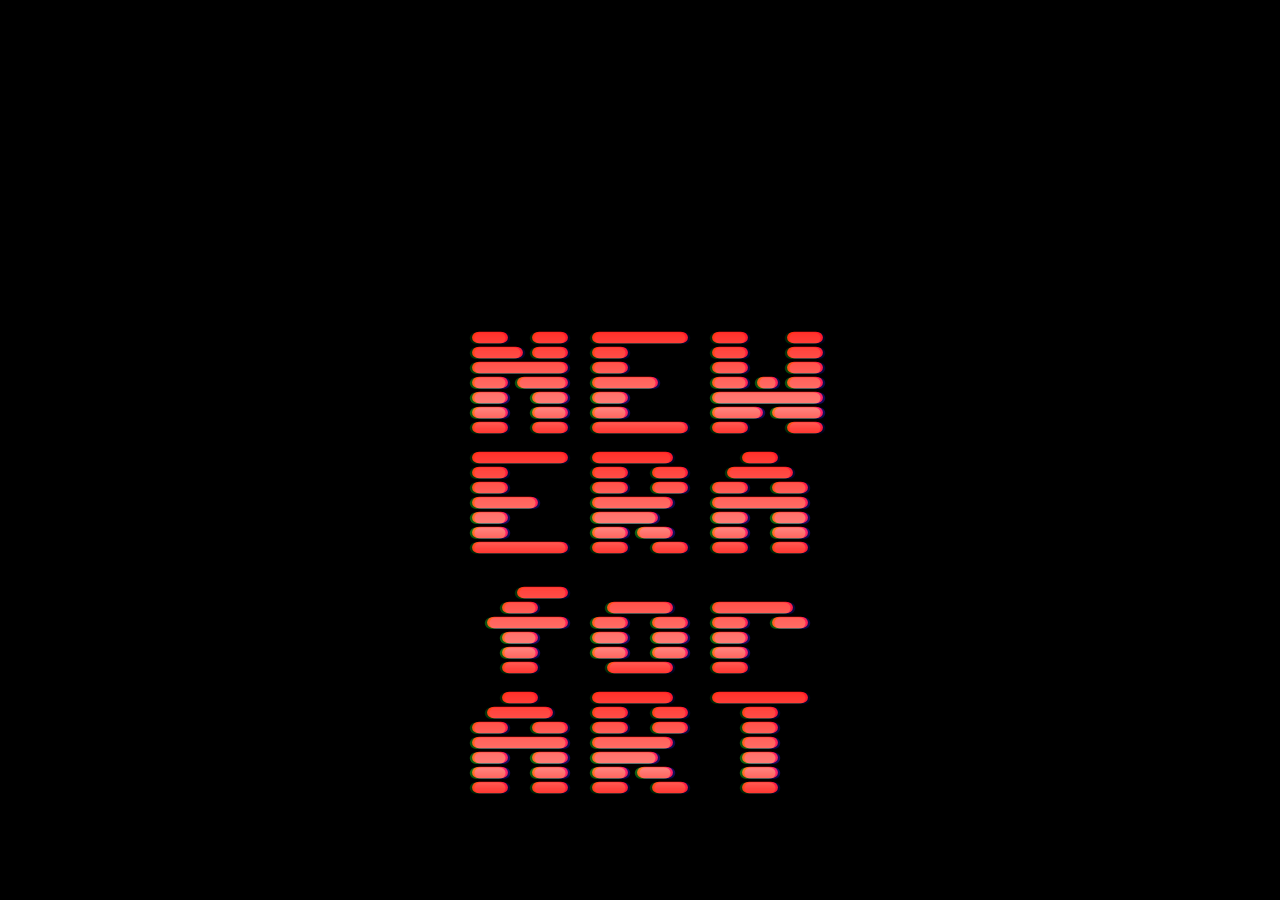
<file: 3.html>
<!DOCTYPE html>
<html lang="en" >
<head>
  <meta charset="UTF-8">
  <title>CodePen - Polygon Ocean</title>
  <link
  rel="stylesheet"
  href="https://cdnjs.cloudflare.com/ajax/libs/animate.css/4.1.1/animate.min.css"
/>
   <style>
     @import url('https://fonts.googleapis.com/css2?family=Sixtyfour+Convergence&display=swap');
      html, body {
        margin: 0; /* Elimina el margen predeterminado */
        height: 100%; /* Asegúrate de que el cuerpo ocupe toda la altura */
        font-family: 'Sixtyfour Convergence', sans-serif;
      }
        canvas {
            position: absolute;
            top: 0;
            left: 0;
            width: 100%;
            height: 100%;
            image-rendering: pixelated;
            filter: contrast(1.2);
        }

        p {
            position: absolute;
            top: 50%;
            left: 50%;
            transform: translate(-50%, -50%); /* Centrar el <p> */
            z-index: 1; /* Asegurarse de que el <p> esté delante del canvas */
            color: white; /* Cambiar el color del texto si es necesario */
            font-size: 120px; /* Ajustar el tamaño de fuente si es necesario */
            text-align: center; 
        }
    </style>
   </style>
</head>
<body>
<!-- partial:index.partial.html -->
<p class="animate__animated animate__zoomInDown">NEW ERA for ART</p>
<!-- partial -->
  <script  src="./3.js"></script>
  <script>
    // Crear estilos CSS dinámicamente
    const style = document.createElement('style');
    style.innerHTML = `
        body {
            background-color: black; /* Fondo negro */
            opacity: 1;
            transition: opacity 1s ease; /* Transición de opacidad */
        }
        .fade-out {
            opacity: 0; /* Hace que el cuerpo sea completamente transparente */
        }
    `;
    document.head.appendChild(style); // Agregar el estilo al head

    // Función de redirección con fade-out
    setTimeout(function() {
        document.body.classList.add('fade-out'); // Agrega la clase fade-out
        setTimeout(function() {
            window.location.href = "./4.html"; // Cambia "3.html" por tu archivo HTML
        }, 1000); // Espera 1 segundo para completar el fade-out
    }, 9000); // Espera 6 segundos antes de iniciar el fade-out
</script>
</body>
</html>
</file>
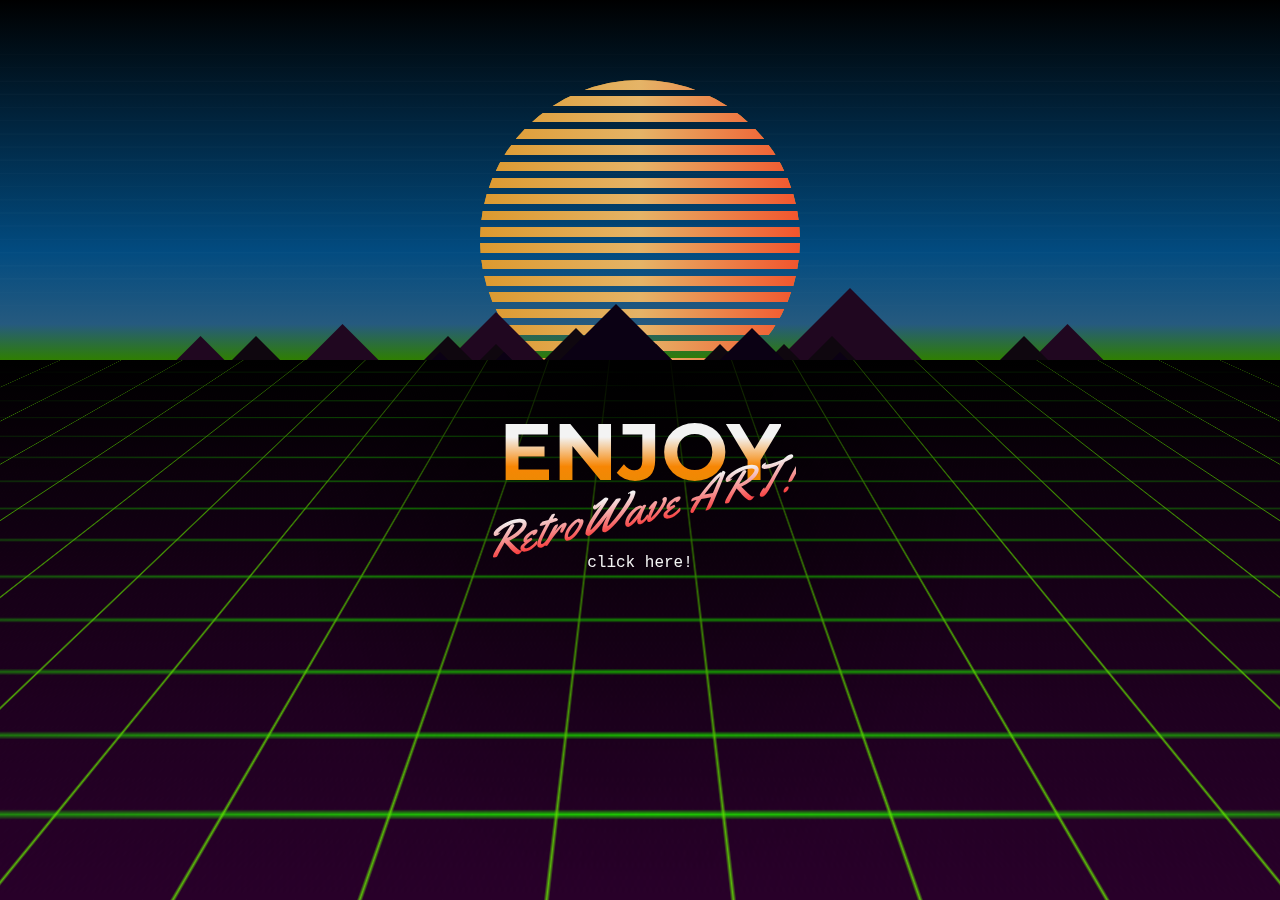
<file: 5.html>
<!DOCTYPE html>
<html lang="en" >
<head>
  <meta charset="UTF-8">
  <title>CodePen - 100 &lt;hr&gt; Synthwave Sunset</title>
  <link rel="stylesheet" href="./5.css">

</head>
<body>
<!-- partial:index.partial.html -->
<div class="sky">
    <div class="skybars"></div>
    <div class="sun"></div>
    <div class="mountain-wrapper"></div>
</div>
<div class="ground">
    <div id="vertical"></div>
</div>

<header>
    <h1>ENJOY</h1>
    <p>RetroWave ART!</p>
</header>
<!-- partial -->
  <script  src="./5.js"></script>

</body>
</html>
</file>
<file: 5.css>
@import url('https://fonts.googleapis.com/css2?family=Montserrat:wght@900&family=Yellowtail&display=swap');

*,
*::before,
*::after {
    margin: 0;
    padding: 0;
    box-sizing: border-box;
}

header {
    position: fixed;
    top: 0; left: 0; right: 0; bottom: 0;
    z-index: 6;
    display: flex;
    justify-content: center;
    align-items: center;
    flex-direction: column;
    text-align: center;
    font-family: Tahoma, sans-serif;
}

header h1,
header p {
    background-clip: text;
    -webkit-background-clip: text;
    color: transparent;
    background-color: rgba(224, 1, 231, 0.4);
    background-image: linear-gradient(#f3f3f3 20%, #E001E7, #520069);
}

header h1 {
    margin-top: 5rem;
    font-family: 'Montserrat', sans-serif;
    white-space: nowrap;
    font-size: 5rem;
    line-height: 1.1;
    background-image: linear-gradient(
        #f3f3f3 33%, 
        #f78604,
        #e38d03);
}

header p {
    font-family: 'Yellowtail', serif;
    font-size: 3rem;
    line-height: 1.2;
    white-space: nowrap;
    transform: translateY(-30%) skew(0deg,-13deg);
    background-image: linear-gradient(#f3f3f3 20%, rgb(250, 5, 5));
}

header::after {
    content: "click here!";
    font-family: courier, monospace;
    font-size: 1rem;
    font-weight: 300;
    -webkit-animation: opacity 2s infinite;
            animation: opacity 2s infinite;
}

body {
    background-color: #000;
    color: #f3f3f3;
    display: flex;
    flex-direction: column;
    overflow: hidden;
    
    perspective: 8rem;
}

.skybars {
    position: absolute;
    top: 0; left: 0; right: 0; bottom: 0;
    z-index: 0;
    display: flex;
    flex-direction: column;
    justify-content: space-evenly;
    align-items: center;
    transform: rotateX(-40deg)  translateZ(0);
}

.sky {
    height: 40vh;
    background-image: linear-gradient(
        black, 
        rgba(4, 150, 255, 0.5) 70%,
        rgba(75, 179, 253, 0.5) 90%,
        rgba(93, 252, 2, 0.5));
    position: relative;
    display: flex;
    justify-content: center;
    align-items: flex-end;
    overflow: hidden;
}

.sky-animate-thunder {
    -webkit-animation: thunder 0.4s;
            animation: thunder 0.4s;
}

.sun {
    z-index: 2;
    width: 20rem;
    height: 20rem;
    border-radius: 50%;
    background-color: transparent;
    overflow: hidden;
    transform: translateY(40px);
    display: flex;
    flex-direction: column;
    justify-content: space-between;
}

/* reset all hr */
.skybar-hr,
.sunbar-hr,
.vertical-hr,
.horizontal-hr,
.mountain {
    border: none;
    margin: 0;
}

.skybar-hr {
    height: 0.1rem;
    width: 100%;
    background-color: rgba(255,255,255,0.02);
}

.sunbar-hr {
    height: 0.6rem;
    background-color: #DC992E;
    background-image: linear-gradient(to right, #DC992E, #E5B467, #F2542D);
}

.mountain-wrapper {
    position: absolute;
    left: 0; bottom: -1rem; right: 0;
    text-align: center;
    height: auto;
    z-index: 3;
    background-color: rgba(255, 255, 255, 0.2);
}

/* 5 <hr> mountains per row, 4 rows */
.mountain-row {
    position: absolute;
    left: 0; bottom: 0; right: 0;
    margin: 0;
    padding: 0;
    display: flex;
}

.mountain-row:nth-child(1) {
    justify-content: center;
}

.mountain-row:nth-child(2) {
    flex-direction: row-reverse;
    justify-content: center;
    transform: translateY(0.5rem);
}

.mountain-row:nth-child(3) {
    flex-direction: row;
    justify-content: space-around;
    padding: 0 5rem;
    z-index: -1;
}

.mountain-row:nth-child(4) {
    flex-direction: row;
    justify-content: center;
    padding: 0 3rem;
    z-index: -1;   
}

/* all hr mountains */
.mountain {
    border: 2rem solid transparent;
    border-bottom: 2rem solid #0f070f;
    display: inline-block;
}

/* 1st row, 2nd mountain */
.mountain-row:nth-child(1) .mountain:nth-child(2) {
    border-width: 3rem;
}

/* 2nd row, all */
.mountain-row:nth-child(2) .mountain {
    border-bottom: 2rem solid #0b0114;
}

/* 2nd row, 2nd mountain */
.mountain-row:nth-child(2) .mountain:nth-child(2) {
    border-width: 4rem;
}

/* 2nd row, 3rd mountain */
.mountain-row:nth-child(2) .mountain:nth-child(3) {
    border-width: 5rem;
}

/* 3nd row, 2nd muntain */
.mountain-row:nth-child(2) .mountain:nth-child(2) {
    border-width: 3.5rem;
}

/* all mountains, 3nd row */
.mountain-row:nth-child(3) .mountain {
    border-bottom: 3.3rem solid rgb(32, 7, 32);
    border-width: 3.3rem;
    transform: translateX(-1.72rem); 
}

/* 3rd row, 1st mountain */
.mountain-row:nth-child(3) .mountain:nth-child(1) {
    border-width: 2.5rem;
    transform: translateX(1.72rem); 
}

/* 3rd row, 3rd */
.mountain-row:nth-child(3) .mountain:nth-child(3) {
    border-width: 4rem;
    transform: translateX(-6rem); 
}

/* 3rd row, 4th */
.mountain-row:nth-child(3) .mountain:nth-child(4) {
    border-width: 5.5rem;
    transform: translateX(0); 
}

/* 4th row, all */
.mountain-row:nth-child(4) .mountain { 
    border-width: 6rem;
    transform: translateY(3.5rem);    
}

.ground {
    z-index: 5;
    background-image: linear-gradient(
        black,
        rgba(224, 1, 231, 0.2) 50%);
    min-height: 60vh;
    flex-grow: grow;
    position: relative;

    transform-origin: 200% 0%;
    transform: rotateX(20deg) translateZ(0);
    animation: ground-animation 4s infinite;
}

/* overlay */
.ground::after { 
    content: "";
    position: absolute;
    z-index: 3;
    top: 0; left: 0; right: 0; bottom: 0;
    background-image:
        radial-gradient(circle at top,
            rgb(0,0,0,1),
            transparent 30%),
        linear-gradient(rgba(0,0,0,0.7),
            transparent 50%);
}

.horizontal-hr {
    height: 1px;
    background-image: linear-gradient(
        to left,
        transparent,
        rgb(32, 231, 1),
        transparent);
    margin: 1rem 0;
}

/* div container inside ground */
#vertical {
    position: absolute;
    left: 0; top: 0; right: 0; bottom: 0;
    z-index: 3;
    height: 100vw;
    transform: rotate(90deg);
    display: flex;
    flex-direction: column;
    justify-content: space-evenly;
    
}

.vertical-hr {
    width: 100%;
    height: 1px;
    background-image: linear-gradient(
        to right,
        #6bf600,
        transparent);
}

@-webkit-keyframes opacity {
    0% {
        opacity: 1;
    } 50% {
        opacity: 0;
    } 100% {
        opacity: 1;
    }
}

@keyframes opacity {
    0% {
        opacity: 1;
    } 50% {
        opacity: 0;
    } 100% {
        opacity: 1;
    }
}

@-webkit-keyframes thunder {
    0% {
        background-color: transparent;
    } 25% {
        background-color: rgba(255,255,255,0.4);
    } 50% {
        background-color: transparent;
    } 75% {
        background-color: rgba(255,255,255,0.4);
    } 100% {
        background-color: transparent;
    }
}

@keyframes thunder {
    0% {
        background-color: transparent;
    } 25% {
        background-color: rgba(255,255,255,0.4);
    } 50% {
        background-color: transparent;
    } 75% {
        background-color: rgba(255,255,255,0.4);
    } 100% {
        background-color: transparent;
    }
}
@keyframes ground-animation {
    0% {
        background-color: rgba(224, 1, 231, 0.1);
    }
    50% {
        background-color: rgba(224, 1, 231, 0.3);
    }
    100% {
        background-color: rgba(224, 1, 231, 0.1);
    }
}

@media screen and (max-height: 359px) {
    header h1 {
        margin-top: 0;
    }   
}
</file>
